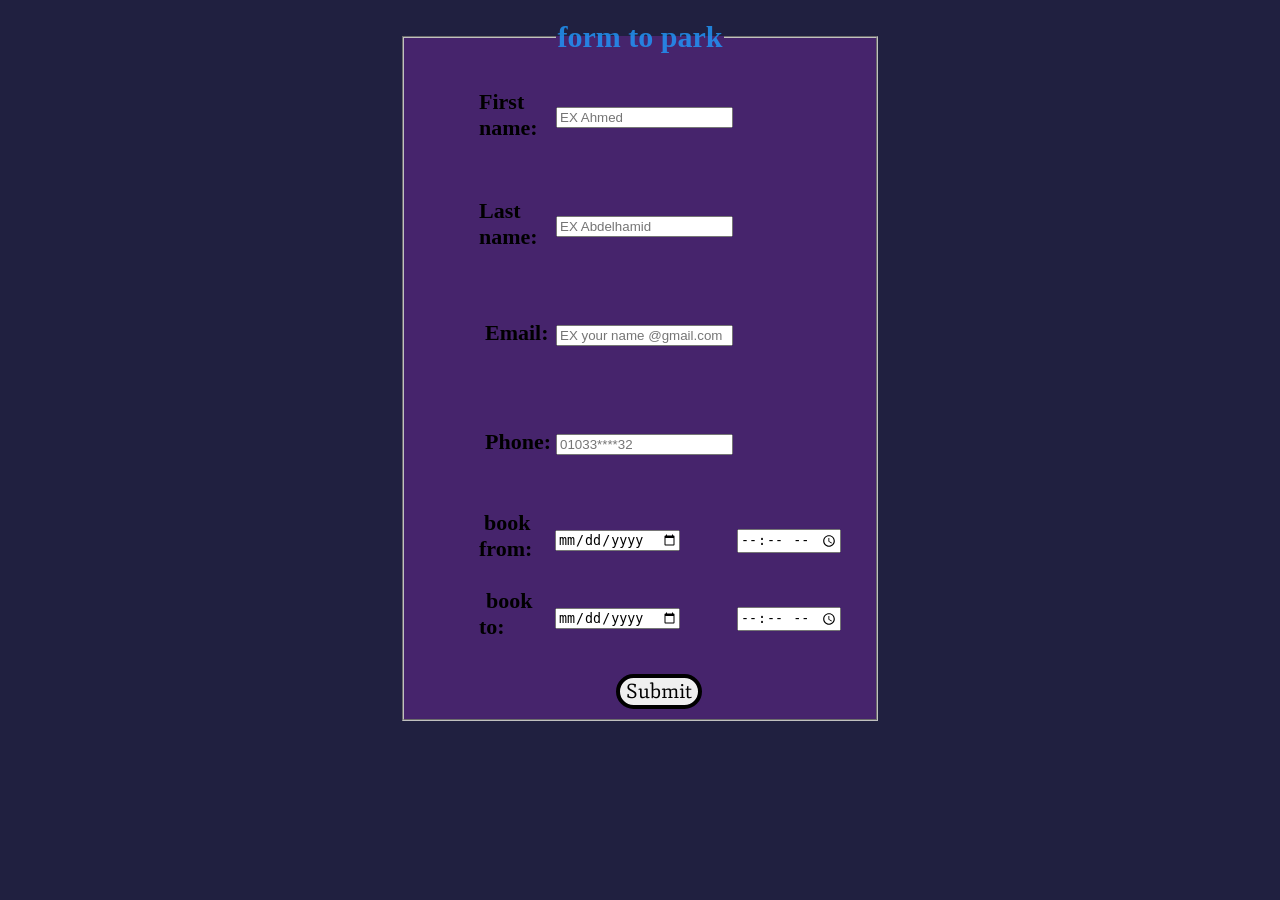
<file: form.html>
<!DOCTYPE html>
<html>
    <head>
        <link rel="stylesheet" href="./style.css">
        <title>form</title>
         <meta name="viewport" content="width=device-width, initial-scale=1.0">
         <link rel="preconnect" href="https://fonts.googleapis.com">
   <link rel="preconnect" href="https://fonts.gstatic.com" crossorigin>
   <link href="https://fonts.googleapis.com/css2?family=Fjord+One&display=swap" rel="stylesheet">
    </head>

    <body style="background-color: rgb(32, 32, 64) ;">
        
     <form>
        <fieldset>
            <legend>form to park</legend>
            <table>
            
            <tr>
            <td><label for="fn">First name:</label></td>
            <td><input type="text" id="fn" name="First name" placeholder="EX Ahmed" class="c7"></td>
           </tr>
           <tr>
            <td><label for="ln">Last name:</label></td>
            <td><input type="text" id="ln" name="Last name" placeholder="EX Abdelhamid" class="c7"></td>
           </tr>
           <tr>
            <td><label for="Email" style="margin-left: 6px ;">Email:</label></td>
            <td><input type="email" id="Email" name="Email" placeholder="EX your name @gmail.com" class="c7"></td>
           </tr>
           <tr>
            <td><label for="Phone" style="margin-left: 6px">Phone:</label></td>
            <td><input type="number" id="Phone" name="Phone" placeholder="01033****32" class="c7"></td>
           </tr>
           <tr>
            <td><label for="bf" style="margin-left: 5px">book from:</label></td>
            <td><input type="date" id="bf" name="book from"  class="c8"></td>
            <td><input type="time" id="bf" name="book from" class="c8"></td>
          </tr>
           <tr style="margin-top: 20px ;">
            <td><label for="bt" style="margin-left:  7px">book to:</label></td>
            <td><input type="date" id="bt" name="book to"  class="c8"></td>
            <td><input type="time" id="bt" name="book to" class="c8"></td>
          </tr>
         
       
        </table>
        
       <input type="submit" class="submit">
     </fieldset>
          
     </form>

    </body>
</html
</file>
<file: style.css>
body{

    margin: 0px;
}


.navbar a{
   display: inline-block;
   margin-right: 15px;
   padding: 20px;
   font-size: 25px;
   text-decoration: none;
   color: black;
   transition: color 0.5s ;
}

.navbar a:hover{
   color: rgb(5, 122, 255) ;
}


.clear{
    clear: both;
}


.imge{
   
    width: 100%;
    height: 500px;
    /* border: 5px solid black; */
    background-image: url(./images/OIP.jpg);
    background-repeat: no-repeat;
    background-size: cover;
    margin-top: 10px;
    padding: 1px;
   
}

.h-1{
   position: relative;
   top: 150px;
   color: rgb(246, 2, 2);
   text-align: center;
   font-weight: bolder;
   font-size: 70px;
  
}


.item2{
   display: inline-block;
   position: relative;
   bottom: 100px;
   left: 250px;
   text-align: center;
}

.h-2{
   
   font-size: 30px;
   font-weight: bolder;
}

.p1{
   
   font-size: 30px;
   font-weight: 200;
   
}

.item3{
   width: 33%;
  
   float: left;
 /* background-color: rgb(199, 57, 168); */
 text-align: center;
}

.item3 .c4 img{
   width: 100%;
 
}



.item3 .c4 p{
   font-weight: 600;
   font-size: 30px;
    color: rgb(31, 131, 197);
   padding-bottom: 10px;
}


.c4{
   margin: 10px;
 transition: transform 1s 0s , background-color 1s 0s ;
}

.c4:hover{
   transform:scale(1.1);
  font-family: "Lobster", sans-serif;
  font-weight: 400;
  background-color: rgb(32, 32, 64);
}



.item4{
   
   width: 100%;
   height: 666px;
   background-image: url(./images/360_F_113270995_v0RgIm4UIV0VFJw30vM4ZeptxaeHZOuK.jpg);
   background-repeat: no-repeat;
   background-size: cover;

}

.h-3{
   margin-top: 0px;
   position: relative;
   top: 300px;
   text-align: center;
   font-weight: bold;
   font-size: 70px;
   color: rgb(255, 255, 255);

}

.item5{
   margin-top: 20px;
   width: 50%;
   float: left;
 
}

.item5 img{
   width: 80%;
   height: 500px;
}

.item6{
   width: 50%;
   float: left;
  /* background-color: brown; */
    margin-top: 150px;
}

.c5 h2{
   /* background-color: aqua; */
   padding-left: 10px;
   font-size: 30px;
   font-weight: bolder;
}

.c5 p{
  /* background-color: brown; */
   padding-left: 30px;
   font-size: 25px;
   font-weight: 200;
   
}

.item7{
   text-align: center;
   margin-top: 5px;
}

.item7 h2{
  
   font-size: 30px;
   font-weight: bolder;
  
}

.item7 p{

   font-size: 30px;
   font-weight: 200;
}

.item8{
   width: 33%;
   float: left;
   margin-top: 20px;
}

.c6{
   text-align: center;
   margin: 10px;
    /* font-size: 30px;  */
}

.c6 h2{
   font-size: 40px;
   font-weight: bolder;
}


.c6 p{

 font-size: 29px;
 /* font-weight: 300; */
  font-family: "Fjord One", serif;
  font-weight: 400;
}



button{

   width: 140px; 
   height: 60px;
   display: block;
   margin: auto;
   margin-top: 20px;
   margin-bottom: 20px;
   background-color:rgb(32, 32, 64);
   border: 1px solid black;
   border-radius: 40px;
   transition: background-color 1s , transform 1s ;
   
   
 
}

button:hover{
   background-color: aqua;
   transform: scale(1.1);
}

.a2{
   text-decoration: none;
   color: rgb(133, 22, 206);
   font-size: 25px;
   font-weight: bolder;
   font-family: "Fjord One", serif;
   
}


fieldset{
  width: 32%;
  margin: auto;
  margin-top: 20px;
  background-color: rgba(103, 39, 145, 0.537);
 

}

legend{
   margin: auto;
   font-size: 30px;
   font-weight: bolder;
   color: rgba(32, 152, 251, 0.812);
}

table{
    padding: 0px 0px 20px 60px;
}
.c7{
  
   margin: 44px 0px 40px 1px;
  /* transition-property: border-color ;
  transition-duration: 1s; */
   transition:  border-color 1s 0s,  transform 1s 0s ;
}

.c7:hover{

   border-color: rgba(255, 0, 0, 0.619);
    transform: scale(1.1);
}


.c8{
 
  margin:30px 20px 20px 0px;
}

.submit{
   margin-left: 200px;
   /* transition-property:background-color ;
   transition-duration: 1s; */
    font-size: 20px;
    border: 4px solid black;
    border-radius: 40px;
    font-family: "Fjord One", serif;
    transition:  background-color 1s 0s,  transform 1s 0s ;
    
}  
 
.submit:hover{
  
   background-color: cyan;
   transform: scale(1.1);
}

label{
   color: black;

   
   font-size: 22px;
   font-weight: bolder;
   /* background-color: aquamarine; */
}
</file>
